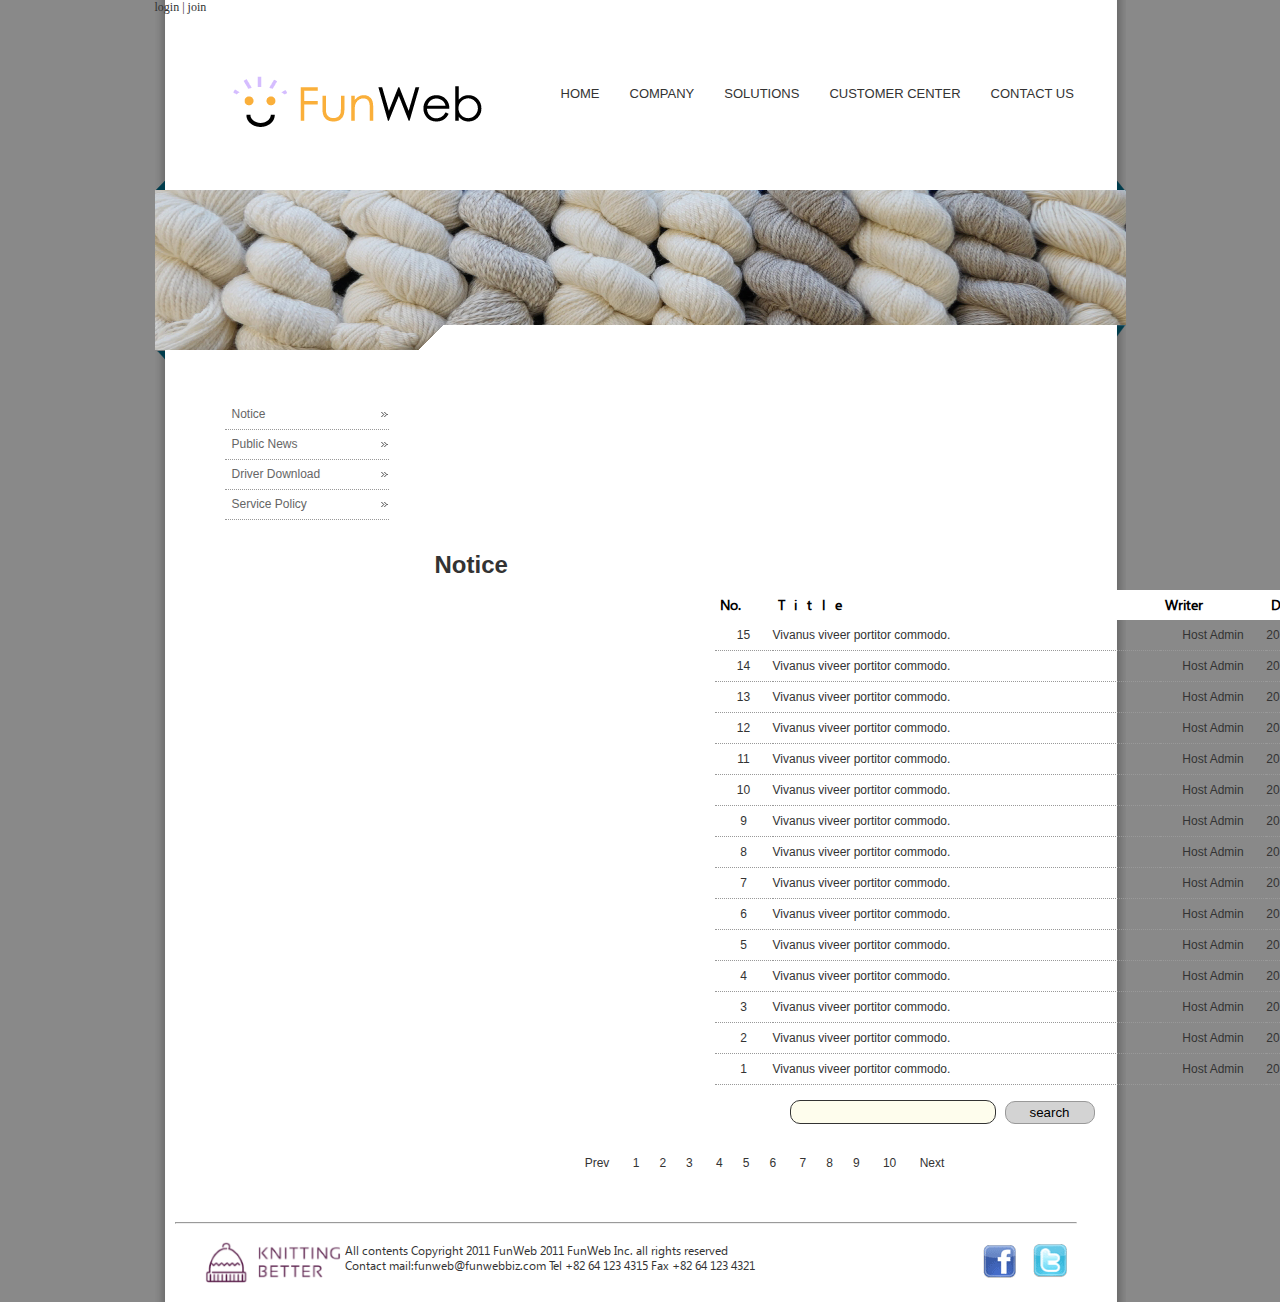
<file: Project/WebContent/board/notice.html>
<!DOCTYPE html>
<html>
<head>
<meta charset="UTF-8">
<title>Insert title here</title>
<link href="../css/default.css" rel="stylesheet" type="text/css">
<link href="../css/subpage.css" rel="stylesheet" type="text/css">
<!--[if lt IE 9]>
<script src="http://ie7-js.googlecode.com/svn/version/2.1(beta4)/IE9.js" type="text/javascript"></script>
<script src="http://ie7-js.googlecode.com/svn/version/2.1(beta4)/ie7-squish.js" type="text/javascript"></script>
<script src="http://html5shim.googlecode.com/svn/trunk/html5.js" type="text/javascript"></script>
<![endif]-->
<!--[if IE 6]>
 <script src="../script/DD_belatedPNG_0.0.8a.js"></script>
 <script>
   /* EXAMPLE */
   DD_belatedPNG.fix('#wrap');
   DD_belatedPNG.fix('#main_img');   

 </script>
 <![endif]-->
</head>
<body>
<div id="wrap">
<!-- 헤더들어가는 곳 -->
<header>
<div id="login"><a href="../member/login.html">login</a> | <a href="../member/join.html">join</a></div>
<div class="clear"></div>
<!-- 로고들어가는 곳 -->
<div id="logo"><img src="../images/logo.gif" width="265" height="62" alt="Fun Web"></div>
<!-- 로고들어가는 곳 -->
<nav id="top_menu">
<ul>
	<li><a href="../main/main.html">HOME</a></li>
	<li><a href="../company/welcome.html">COMPANY</a></li>
	<li><a href="#">SOLUTIONS</a></li>
	<li><a href="../center/notice.html">CUSTOMER CENTER</a></li>
	<li><a href="#">CONTACT US</a></li>
</ul>
</nav>
</header>
<!-- 헤더들어가는 곳 -->

<!-- 본문들어가는 곳 -->
<!-- 메인이미지 -->
<div id="sub_img_center"></div>
<!-- 메인이미지 -->

<!-- 왼쪽메뉴 -->
<nav id="sub_menu">
<ul>
<li><a href="#">Notice</a></li>
<li><a href="#">Public News</a></li>
<li><a href="#">Driver Download</a></li>
<li><a href="#">Service Policy</a></li>
</ul>
</nav>
<!-- 왼쪽메뉴 -->

<!-- 게시판 -->
<article>
<h1>Notice</h1>
<table id="notice">
<tr><th class="tno">No.</th>
    <th class="ttitle">Title</th>
    <th class="twrite">Writer</th>
    <th class="tdate">Date</th>
    <th class="tread">Read</th></tr>
<tr><td>15</td><td class="left">Vivanus viveer portitor commodo.</td>
    <td>Host Admin</td><td>2012.11.06</td><td>15</td></tr>
<tr><td>14</td><td class="left">Vivanus viveer portitor commodo.</td>
    <td>Host Admin</td><td>2012.11.06</td><td>15</td></tr>
<tr><td>13</td><td class="left">Vivanus viveer portitor commodo.</td>
    <td>Host Admin</td><td>2012.11.06</td><td>15</td></tr>
<tr><td>12</td><td class="left">Vivanus viveer portitor commodo.</td>
    <td>Host Admin</td><td>2012.11.06</td><td>15</td></tr>
<tr><td>11</td><td class="left">Vivanus viveer portitor commodo.</td>
    <td>Host Admin</td><td>2012.11.06</td><td>15</td></tr>
<tr><td>10</td><td class="left">Vivanus viveer portitor commodo.</td>
    <td>Host Admin</td><td>2012.11.06</td><td>15</td></tr>
<tr><td>9</td><td class="left">Vivanus viveer portitor commodo.</td>
    <td>Host Admin</td><td>2012.11.06</td><td>15</td></tr>
<tr><td>8</td><td class="left">Vivanus viveer portitor commodo.</td>
    <td>Host Admin</td><td>2012.11.06</td><td>15</td></tr>
<tr><td>7</td><td class="left">Vivanus viveer portitor commodo.</td>
    <td>Host Admin</td><td>2012.11.06</td><td>15</td></tr>
<tr><td>6</td><td class="left">Vivanus viveer portitor commodo.</td>
    <td>Host Admin</td><td>2012.11.06</td><td>15</td></tr>
<tr><td>5</td><td class="left">Vivanus viveer portitor commodo.</td>
    <td>Host Admin</td><td>2012.11.06</td><td>15</td></tr>
<tr><td>4</td><td class="left">Vivanus viveer portitor commodo.</td>
    <td>Host Admin</td><td>2012.11.06</td><td>15</td></tr>
<tr><td>3</td><td class="left">Vivanus viveer portitor commodo.</td>
    <td>Host Admin</td><td>2012.11.06</td><td>15</td></tr>
<tr><td>2</td><td class="left">Vivanus viveer portitor commodo.</td>
    <td>Host Admin</td><td>2012.11.06</td><td>15</td></tr>
<tr><td>1</td><td class="left">Vivanus viveer portitor commodo.</td>
    <td>Host Admin</td><td>2012.11.06</td><td>15</td></tr>    
</table>
<div id="table_search">
<input type="text" name="search" class="input_box">
<input type="button" value="search" class="btn">
</div>
<div class="clear"></div>
<div id="page_control">
<a href="#">Prev</a>
<a href="#">1</a><a href="#">2</a><a href="#">3</a>
<a href="#">4</a><a href="#">5</a><a href="#">6</a>
<a href="#">7</a><a href="#">8</a><a href="#">9</a>
<a href="#">10</a>
<a href="#">Next</a>
</div>
</article>
<!-- 게시판 -->
<!-- 본문들어가는 곳 -->
<div class="clear"></div>
<!-- 푸터들어가는 곳 -->
<footer>
<hr>
<div id="copy">All contents Copyright 2011 FunWeb 2011 FunWeb 
Inc. all rights reserved<br>
Contact mail:funweb@funwebbiz.com Tel +82 64 123 4315
Fax +82 64 123 4321</div>
<div id="social"><img src="../images/facebook.gif" width="33" 
height="33" alt="Facebook">
<img src="../images/twitter.gif" width="34" height="34"
alt="Twitter"></div>
</footer>
<!-- 푸터들어가는 곳 -->
</div>
</body>
</html>
</file>
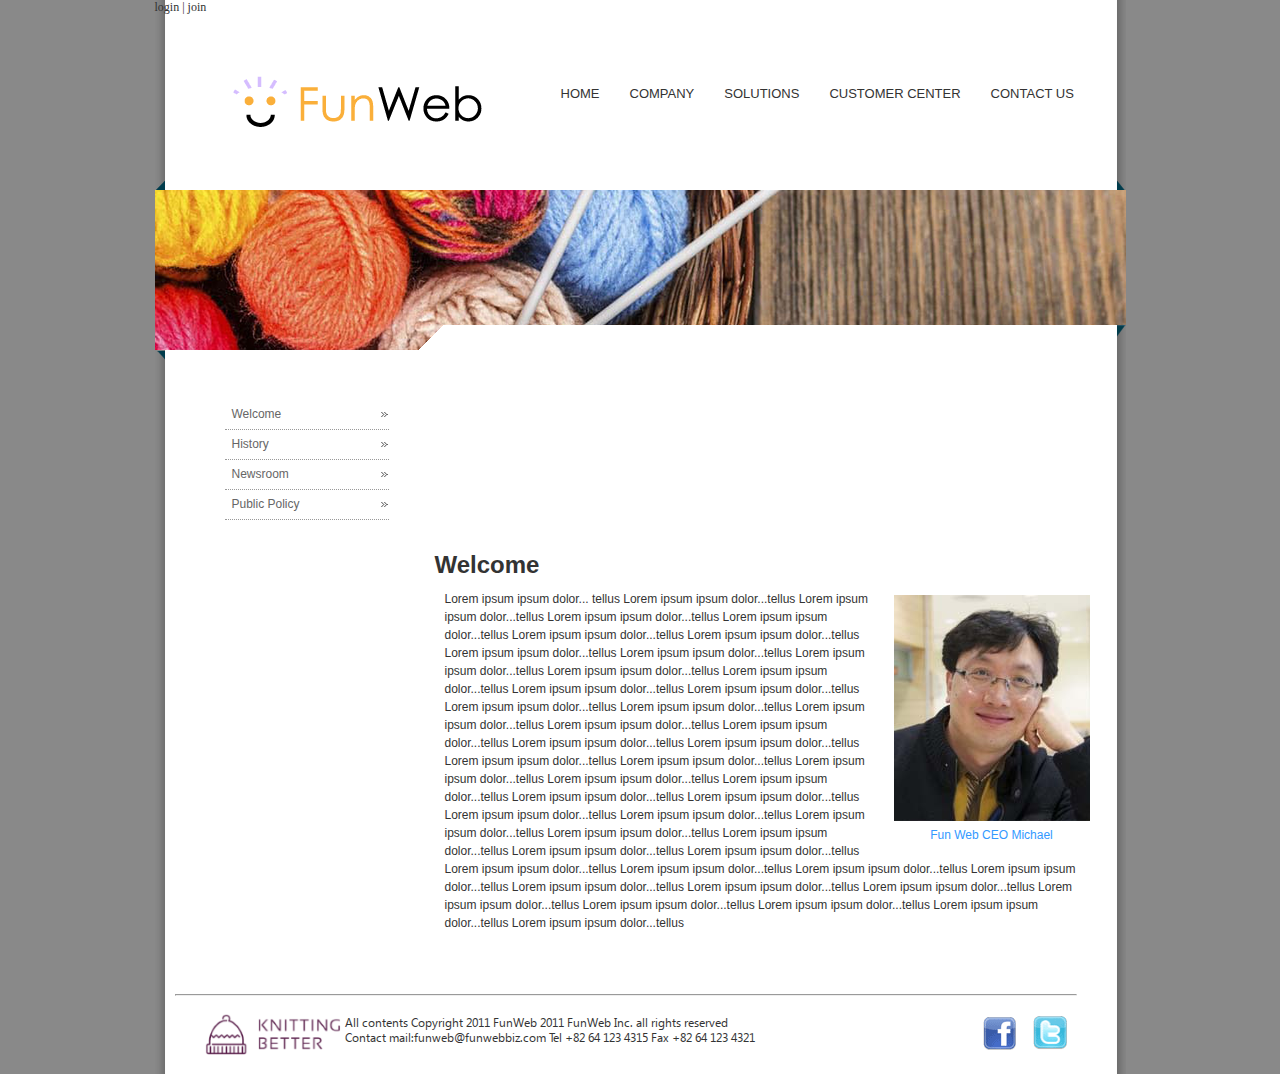
<file: Project/WebContent/company/welcome.html>
<!DOCTYPE html>
<html>
<head>
<meta charset="UTF-8">
<title>Insert title here</title>
<link href="../css/default.css" rel="stylesheet" type="text/css">
<link href="../css/subpage.css" rel="stylesheet" type="text/css">

<!--[if lt IE 9]>
<script src="http://ie7-js.googlecode.com/svn/version/2.1(beta4)/IE9.js" type="text/javascript"></script>
<script src="http://ie7-js.googlecode.com/svn/version/2.1(beta4)/ie7-squish.js" type="text/javascript"></script>
<script src="http://html5shim.googlecode.com/svn/trunk/html5.js" type="text/javascript"></script>
<![endif]-->

<!--[if IE 6]>
 <script src="../script/DD_belatedPNG_0.0.8a.js"></script>
 <script>
   /* EXAMPLE */
   DD_belatedPNG.fix('#wrap');
   DD_belatedPNG.fix('#main_img');   

 </script>
 <![endif]-->
 
</head>
<body>
<div id="wrap">
<!-- 헤더가 들어가는 곳 -->
<header>
<div id="login"><a href="../member/login.html">login</a> | <a href="../member/join.html">join</a></div>
<div class="clear"></div>
<!-- 로고들어가는 곳 -->
<div id="logo"><img src="../images/logo.gif" width="265" height="62" alt="Fun Web"></div>
<!-- 로고들어가는 곳 -->
<nav id="top_menu">
<ul>
	<li><a href="../main/main.html">HOME</a></li>
	<li><a href="../company/welcome.html">COMPANY</a></li>
	<li><a href="#">SOLUTIONS</a></li>
	<li><a href="../center/notice.html">CUSTOMER CENTER</a></li>
	<li><a href="#">CONTACT US</a></li>
</ul>
</nav>
</header>
<!-- 헤더가 들어가는 곳 -->

<!-- 본문 들어가는 곳 -->
<!-- 서브페이지 메인이미지 -->
<div id="sub_img"></div>
<!-- 서브페이지 메인이미지 -->
<!-- 왼쪽메뉴 -->
<nav id="sub_menu">
<ul>
<li><a href="#">Welcome</a></li>
<li><a href="#">History</a></li>
<li><a href="#">Newsroom</a></li>
<li><a href="#">Public Policy</a></li>
</ul>
</nav>
<!-- 왼쪽메뉴 -->
<!-- 내용 -->
<article>
<h1>Welcome</h1>
<figure class="ceo"><img src="../images/company/CEO.jpg" width="196" height="226" 
alt="CEO"><figcaption>Fun Web CEO Michael</figcaption>
</figure>
<p>Lorem ipsum ipsum dolor...
tellus Lorem ipsum ipsum dolor...tellus
Lorem ipsum ipsum dolor...tellus
Lorem ipsum ipsum dolor...tellus
Lorem ipsum ipsum dolor...tellus
Lorem ipsum ipsum dolor...tellus
Lorem ipsum ipsum dolor...tellus
Lorem ipsum ipsum dolor...tellus
Lorem ipsum ipsum dolor...tellus
Lorem ipsum ipsum dolor...tellus
Lorem ipsum ipsum dolor...tellus
Lorem ipsum ipsum dolor...tellus
Lorem ipsum ipsum dolor...tellus
Lorem ipsum ipsum dolor...tellus
Lorem ipsum ipsum dolor...tellus
Lorem ipsum ipsum dolor...tellus
Lorem ipsum ipsum dolor...tellus
Lorem ipsum ipsum dolor...tellus
Lorem ipsum ipsum dolor...tellus
Lorem ipsum ipsum dolor...tellus
Lorem ipsum ipsum dolor...tellus
Lorem ipsum ipsum dolor...tellus
Lorem ipsum ipsum dolor...tellus
Lorem ipsum ipsum dolor...tellus
Lorem ipsum ipsum dolor...tellus
Lorem ipsum ipsum dolor...tellus
Lorem ipsum ipsum dolor...tellus
Lorem ipsum ipsum dolor...tellus
Lorem ipsum ipsum dolor...tellus
Lorem ipsum ipsum dolor...tellus
Lorem ipsum ipsum dolor...tellus
Lorem ipsum ipsum dolor...tellus
Lorem ipsum ipsum dolor...tellus
Lorem ipsum ipsum dolor...tellus
Lorem ipsum ipsum dolor...tellus
Lorem ipsum ipsum dolor...tellus
Lorem ipsum ipsum dolor...tellus
Lorem ipsum ipsum dolor...tellus
Lorem ipsum ipsum dolor...tellus
Lorem ipsum ipsum dolor...tellus
Lorem ipsum ipsum dolor...tellus
Lorem ipsum ipsum dolor...tellus
Lorem ipsum ipsum dolor...tellus
Lorem ipsum ipsum dolor...tellus
Lorem ipsum ipsum dolor...tellus
Lorem ipsum ipsum dolor...tellus
Lorem ipsum ipsum dolor...tellus</p>
</article>
<!-- 내용 -->
<!-- 본문 들어가는 곳 -->
<div class="clear"></div>
<!-- 푸터 들어가는 곳 -->
<footer>
<hr>
<div id="copy">All contents Copyright 2011 FunWeb 2011 FunWeb 
Inc. all rights reserved<br>
Contact mail:funweb@funwebbiz.com Tel +82 64 123 4315
Fax +82 64 123 4321</div>
<div id="social"><img src="../images/facebook.gif" width="33" 
height="33" alt="Facebook">
<img src="../images/twitter.gif" width="34" height="34"
alt="Twitter"></div>
</footer>
<!-- 푸터 들어가는 곳 -->
</div>
</body>
</html>
</file>
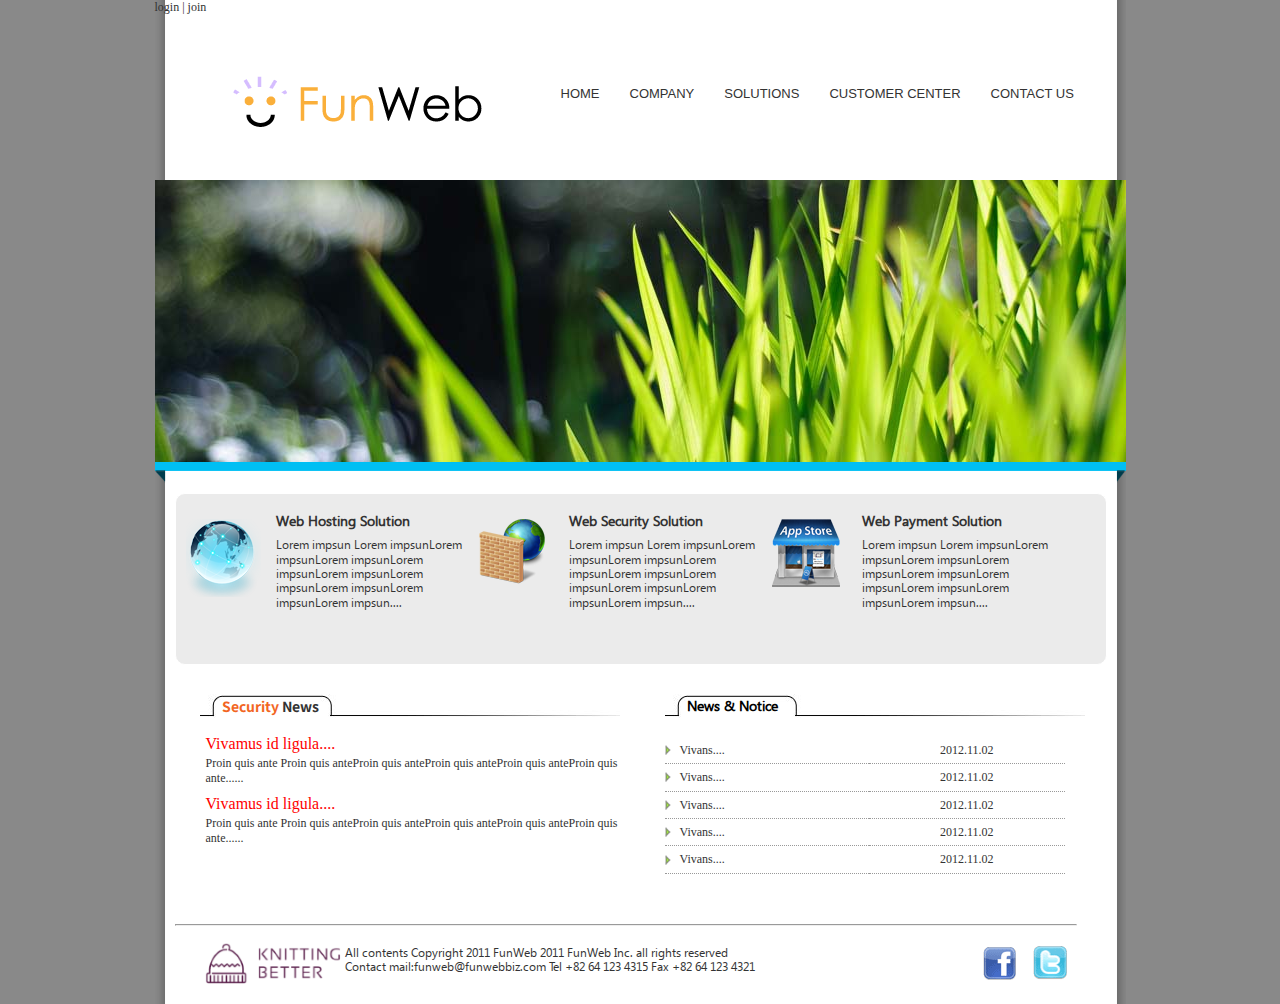
<file: Project/WebContent/main/main.html>
<!DOCTYPE html>
<html>
<head>
<meta charset="UTF-8">
<title>Insert title here</title>
<link href="../css/default.css" rel="stylesheet" type="text/css">
<link href="../css/front.css" rel="stylesheet" type="text/css">

<!--[if lt IE 9]>
<script src="http://ie7-js.googlecode.com/svn/version/2.1(beta4)/IE9.js" type="text/javascript"></script>
<script src="http://ie7-js.googlecode.com/svn/version/2.1(beta4)/ie7-squish.js" type="text/javascript"></script>
<script src="http://html5shim.googlecode.com/svn/trunk/html5.js" type="text/javascript"></script>
<![endif]-->

<!--[if IE 6]>
 <script src="../script/DD_belatedPNG_0.0.8a.js"></script>
 <script>
   /* EXAMPLE */
   DD_belatedPNG.fix('#wrap');
   DD_belatedPNG.fix('#main_img');   

 </script>
 <![endif]--> 


</head>
<body>
<div id="wrap">
<!-- 헤더파일들어가는 곳 -->
<header>
<div id="login"><a href="../member/login.html">login</a> | <a href="../member/join.html">join</a></div>
<div class="clear"></div>
<!-- 로고들어가는 곳 -->
<div id="logo"><img src="../images/logo.gif" width="265" height="62" alt="Fun Web"></div>
<!-- 로고들어가는 곳 -->
<nav id="top_menu">
<ul>
	<li><a href="../main/main.html">HOME</a></li>
	<li><a href="../company/welcome.html">COMPANY</a></li>
	<li><a href="#">SOLUTIONS</a></li>
	<li><a href="../center/notice.html">CUSTOMER CENTER</a></li>
	<li><a href="#">CONTACT US</a></li>
</ul>
</nav>
</header>
<!-- 헤더파일들어가는 곳 -->
<!-- 메인이미지 들어가는곳 -->
<div class="clear"></div>
<div id="main_img"><img src="../images/main_img.jpg"
 width="971" height="282"></div>
<!-- 메인이미지 들어가는곳 -->
<!-- 메인 콘텐츠 들어가는 곳 -->
<article id="front">
<div id="solution">
<div id="hosting">
<h3>Web Hosting Solution</h3>
<p>Lorem impsun Lorem impsunLorem impsunLorem
 impsunLorem impsunLorem impsunLorem impsunLorem
  impsunLorem impsunLorem impsun....</p>
</div>
<div id="security">
<h3>Web Security Solution</h3>
<p>Lorem impsun Lorem impsunLorem impsunLorem
 impsunLorem impsunLorem impsunLorem impsunLorem
  impsunLorem impsunLorem impsun....</p>
</div>
<div id="payment">
<h3>Web Payment Solution</h3>
<p>Lorem impsun Lorem impsunLorem impsunLorem
 impsunLorem impsunLorem impsunLorem impsunLorem
  impsunLorem impsunLorem impsun....</p>
</div>
</div>
<div class="clear"></div>
<div id="sec_news">
<h3><span class="orange">Security</span> News</h3>
<dl>
<dt>Vivamus id ligula....</dt>
<dd>Proin quis ante Proin quis anteProin 
quis anteProin quis anteProin quis anteProin 
quis ante......</dd>
</dl>
<dl>
<dt>Vivamus id ligula....</dt>
<dd>Proin quis ante Proin quis anteProin 
quis anteProin quis anteProin quis anteProin 
quis ante......</dd>
</dl>
</div>
<div id="news_notice">
<h3 class="brown">News &amp; Notice</h3>
<table>
<tr><td class="contxt"><a href="#">Vivans....</a></td>
    <td>2012.11.02</td></tr>
<tr><td class="contxt"><a href="#">Vivans....</a></td>
    <td>2012.11.02</td></tr>
<tr><td class="contxt"><a href="#">Vivans....</a></td>
    <td>2012.11.02</td></tr>
<tr><td class="contxt"><a href="#">Vivans....</a></td>
    <td>2012.11.02</td></tr>
<tr><td class="contxt"><a href="#">Vivans....</a></td>
    <td>2012.11.02</td></tr>
</table>
</div>
</article>
<!-- 메인 콘텐츠 들어가는 곳 -->
<div class="clear"></div>
<!-- 푸터 들어가는 곳 -->
<footer>
<hr>
<div id="copy">All contents Copyright 2011 FunWeb 2011 FunWeb 
Inc. all rights reserved<br>
Contact mail:funweb@funwebbiz.com Tel +82 64 123 4315
Fax +82 64 123 4321</div>
<div id="social"><img src="../images/facebook.gif" width="33" 
height="33" alt="Facebook">
<img src="../images/twitter.gif" width="34" height="34"
alt="Twitter"></div>
</footer>
<!-- 푸터 들어가는 곳 -->
</div>
</body>
</html>
</file>
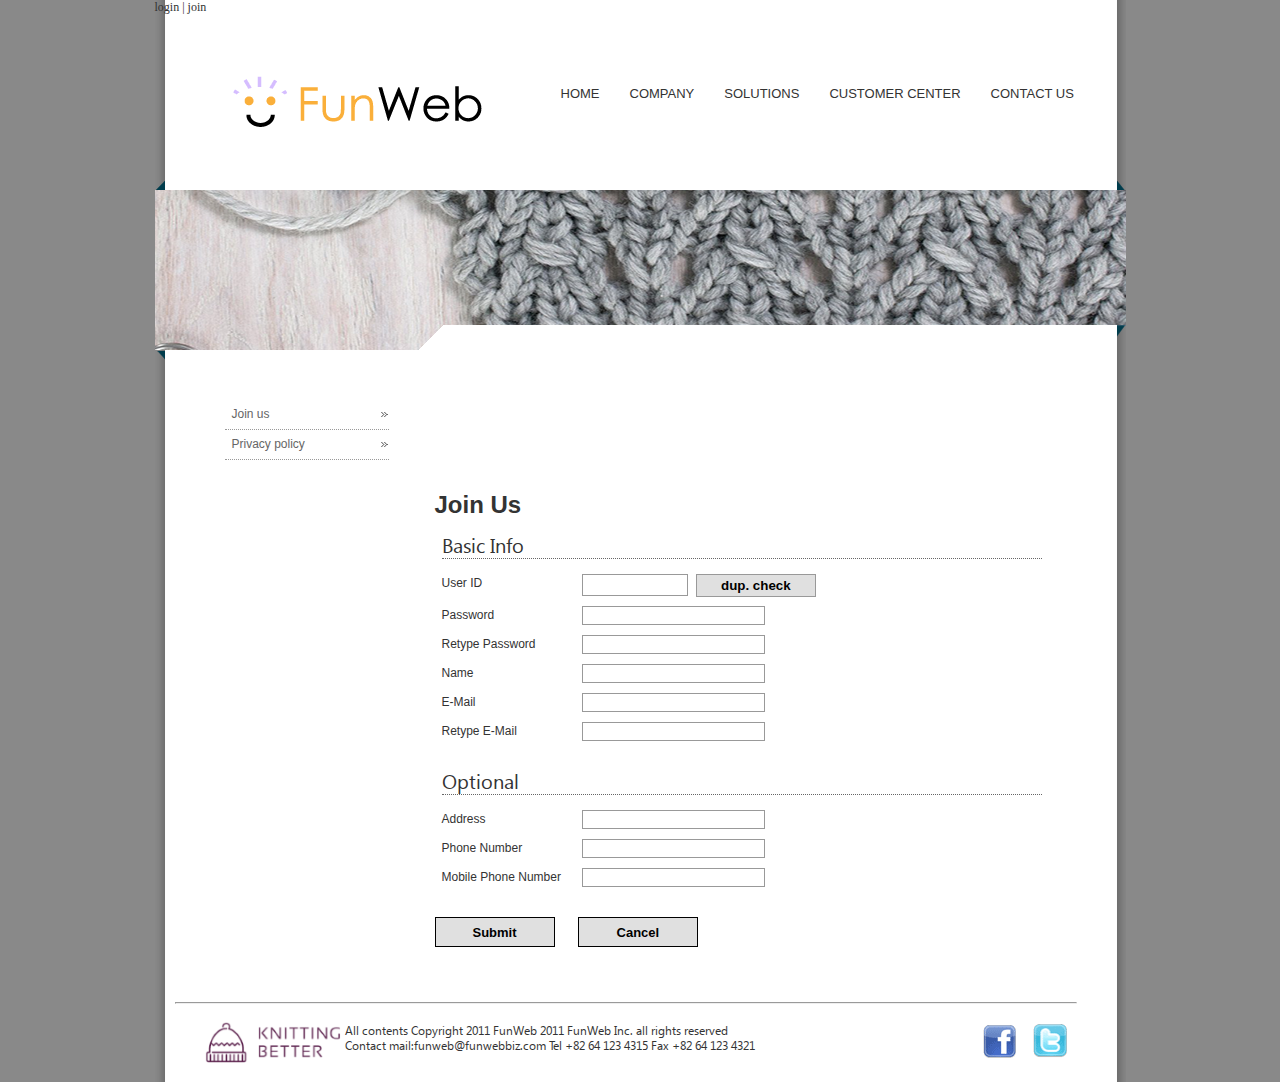
<file: Project/WebContent/member/join.html>
<!DOCTYPE html>
<html>
<head>
<meta charset="UTF-8">
<title>Insert title here</title>
<link href="../css/default.css" rel="stylesheet" type="text/css">
<link href="../css/subpage.css" rel="stylesheet" type="text/css">
<!--[if lt IE 9]>
<script src="http://ie7-js.googlecode.com/svn/version/2.1(beta4)/IE9.js" type="text/javascript"></script>
<script src="http://ie7-js.googlecode.com/svn/version/2.1(beta4)/ie7-squish.js" type="text/javascript"></script>
<script src="http://html5shim.googlecode.com/svn/trunk/html5.js" type="text/javascript"></script>
<![endif]-->
<!--[if IE 6]>
 <script src="../script/DD_belatedPNG_0.0.8a.js"></script>
 <script>
   /* EXAMPLE */
   DD_belatedPNG.fix('#wrap');
   DD_belatedPNG.fix('#main_img');   

 </script>
 <![endif]-->
</head>
<body>
<div id="wrap">
<!-- 헤더들어가는 곳 -->
<header>
<div id="login"><a href="../member/login.html">login</a> | <a href="../member/join.html">join</a></div>
<div class="clear"></div>
<!-- 로고들어가는 곳 -->
<div id="logo"><img src="../images/logo.gif" width="265" height="62" alt="Fun Web"></div>
<!-- 로고들어가는 곳 -->
<nav id="top_menu">
<ul>
	<li><a href="../main/main.html">HOME</a></li>
	<li><a href="../company/welcome.html">COMPANY</a></li>
	<li><a href="#">SOLUTIONS</a></li>
	<li><a href="../center/notice.html">CUSTOMER CENTER</a></li>
	<li><a href="#">CONTACT US</a></li>
</ul>
</nav>
</header>
<!-- 헤더들어가는 곳 -->

<!-- 본문들어가는 곳 -->
<!-- 본문메인이미지 -->
<div id="sub_img_member"></div>
<!-- 본문메인이미지 -->
<!-- 왼쪽메뉴 -->
<nav id="sub_menu">
<ul>
<li><a href="#">Join us</a></li>
<li><a href="#">Privacy policy</a></li>
</ul>
</nav>
<!-- 왼쪽메뉴 -->
<!-- 본문내용 -->
<article>
<h1>Join Us</h1>
<form action="" id="join">
<fieldset>
<legend>Basic Info</legend>
<label>User ID</label>
<input type="text" name="id" class="id">
<input type="button" value="dup. check" class="dup"><br>
<label>Password</label>
<input type="password" name="pass"><br>
<label>Retype Password</label>
<input type="password" name="pass2"><br>
<label>Name</label>
<input type="text" name="name"><br>
<label>E-Mail</label>
<input type="email" name="email"><br>
<label>Retype E-Mail</label>
<input type="email" name="email2"><br>
</fieldset>

<fieldset>
<legend>Optional</legend>
<label>Address</label>
<input type="text" name="address"><br>
<label>Phone Number</label>
<input type="text" name="phone"><br>
<label>Mobile Phone Number</label>
<input type="text" name="mobile"><br>
</fieldset>
<div class="clear"></div>
<div id="buttons">
<input type="button" value="Submit" class="submit">
<input type="button" value="Cancel" class="cancel">
</div>
</form>
</article>
<!-- 본문내용 -->
<!-- 본문들어가는 곳 -->

<div class="clear"></div>
<!-- 푸터들어가는 곳 -->
<footer>
<hr>
<div id="copy">All contents Copyright 2011 FunWeb 2011 FunWeb 
Inc. all rights reserved<br>
Contact mail:funweb@funwebbiz.com Tel +82 64 123 4315
Fax +82 64 123 4321</div>
<div id="social"><img src="../images/facebook.gif" width="33" 
height="33" alt="Facebook">
<img src="../images/twitter.gif" width="34" height="34"
alt="Twitter"></div>
</footer>
<!-- 푸터들어가는 곳 -->
</div>
</body>
</html>
</file>
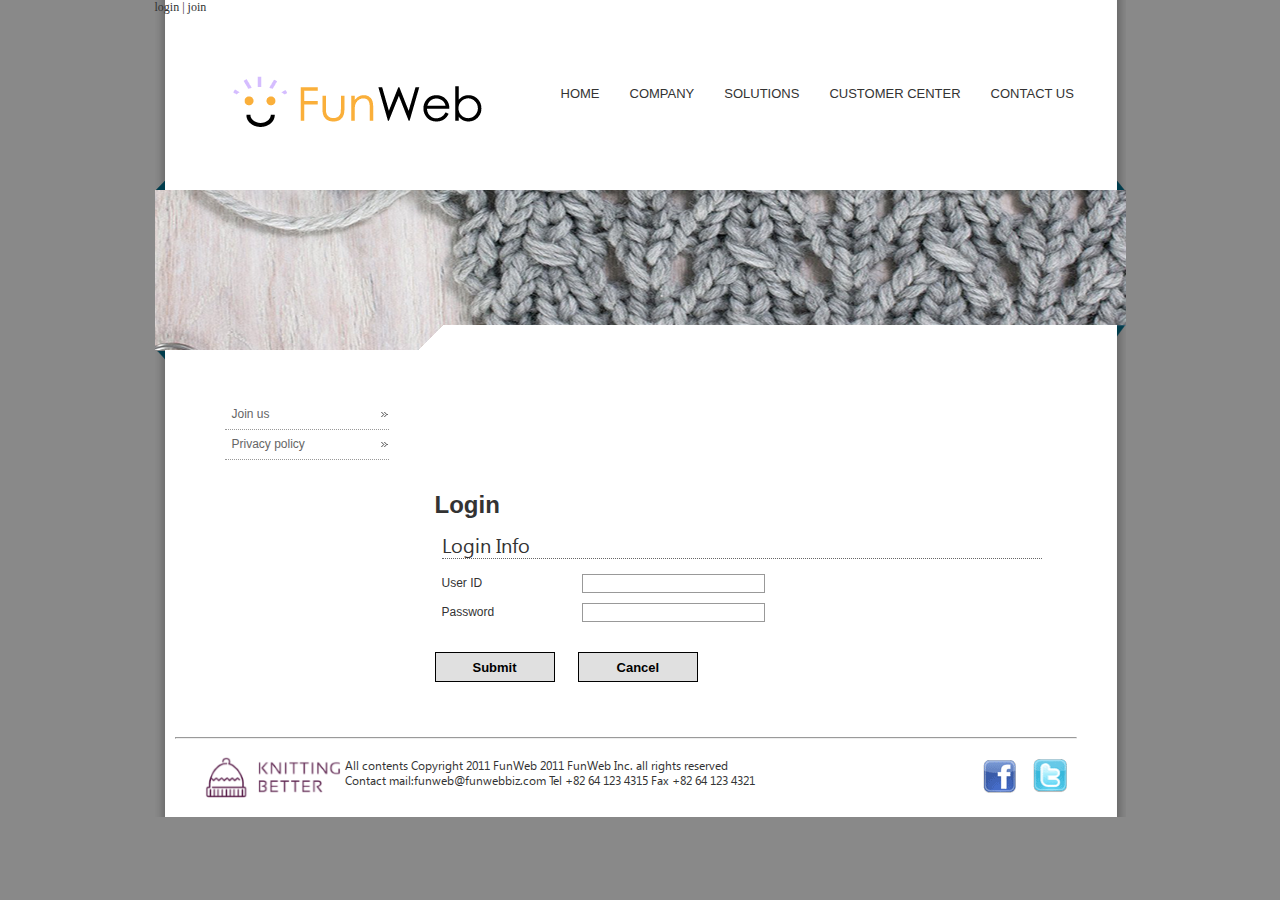
<file: Project/WebContent/member/login.html>
<!DOCTYPE html>
<html>
<head>
<meta charset="UTF-8">
<title>Insert title here</title>
<link href="../css/default.css" rel="stylesheet" type="text/css">
<link href="../css/subpage.css" rel="stylesheet" type="text/css">
<!--[if lt IE 9]>
<script src="http://ie7-js.googlecode.com/svn/version/2.1(beta4)/IE9.js" type="text/javascript"></script>
<script src="http://ie7-js.googlecode.com/svn/version/2.1(beta4)/ie7-squish.js" type="text/javascript"></script>
<script src="http://html5shim.googlecode.com/svn/trunk/html5.js" type="text/javascript"></script>
<![endif]-->
<!--[if IE 6]>
 <script src="../script/DD_belatedPNG_0.0.8a.js"></script>
 <script>
   /* EXAMPLE */
   DD_belatedPNG.fix('#wrap');
   DD_belatedPNG.fix('#main_img');   

 </script>
 <![endif]-->
</head>
<body>
<div id="wrap">
<!-- 헤더들어가는 곳 -->
<header>
<div id="login"><a href="../member/login.html">login</a> | <a href="../member/join.html">join</a></div>
<div class="clear"></div>
<!-- 로고들어가는 곳 -->
<div id="logo"><img src="../images/logo.gif" width="265" height="62" alt="Fun Web"></div>
<!-- 로고들어가는 곳 -->
<nav id="top_menu">
<ul>
	<li><a href="../main/main.html">HOME</a></li>
	<li><a href="../company/welcome.html">COMPANY</a></li>
	<li><a href="#">SOLUTIONS</a></li>
	<li><a href="../center/notice.html">CUSTOMER CENTER</a></li>
	<li><a href="#">CONTACT US</a></li>
</ul>
</nav>
</header>
<!-- 헤더들어가는 곳 -->

<!-- 본문들어가는 곳 -->
<!-- 본문메인이미지 -->
<div id="sub_img_member"></div>
<!-- 본문메인이미지 -->
<!-- 왼쪽메뉴 -->
<nav id="sub_menu">
<ul>
<li><a href="#">Join us</a></li>
<li><a href="#">Privacy policy</a></li>
</ul>
</nav>
<!-- 왼쪽메뉴 -->
<!-- 본문내용 -->
<article>
<h1>Login</h1>
<form action="" id="join">
<fieldset>
<legend>Login Info</legend>
<label>User ID</label>
<input type="text" name="id"><br>
<label>Password</label>
<input type="password" name="pass"><br>
</fieldset>
<div class="clear"></div>
<div id="buttons">
<input type="button" value="Submit" class="submit">
<input type="button" value="Cancel" class="cancel">
</div>
</form>
</article>
<!-- 본문내용 -->
<!-- 본문들어가는 곳 -->

<div class="clear"></div>
<!-- 푸터들어가는 곳 -->
<footer>
<hr>
<div id="copy">All contents Copyright 2011 FunWeb 2011 FunWeb 
Inc. all rights reserved<br>
Contact mail:funweb@funwebbiz.com Tel +82 64 123 4315
Fax +82 64 123 4321</div>
<div id="social"><img src="../images/facebook.gif" width="33" 
height="33" alt="Facebook">
<img src="../images/twitter.gif" width="34" height="34"
alt="Twitter"></div>
</footer>
<!-- 푸터들어가는 곳 -->
</div>
</body>
</html>
</file>
<file: Project/WebContent/css/default.css>
@CHARSET "UTF-8";
body {
	background-color: #898989; margin: 0px;
	padding: 0px; font-size: 0.75em;
	line-height: 1.2em; color: #333;
}/*배경색 #898989 밖여백 0 안여백 0 글자크기 0.75em
줄간격 1.2em 글자색 #333*/
#wrap{
	width: 971px; text-align: left;
	margin: 0;margin-right: auto;margin-left: auto;
	min-height: 780px;
	background-image: url("../images/shadow.png");
	background-repeat: repeat-y;
}/*너비 : 971px 글자정렬 left 밖여백 0 
밖오른쪽여백 auto 밖왼쪽여백 auto  최소높이 780px
배경이미지 shadow.png 배경이미지반복 y*/
#toplogin{float:right; margin: 20px 80px 0 0;
text-decoration: none;!important
font-family: Arial,Helvetica,sans-serif;
font-size: 12px;word-spacing: 5px}


/*정렬 오른쪽 밖여백 20 64 0 0  
글자체 Arial,Helvetica,sans-serif 크기 12px 
단어간격 5px*/
#login a{text-decoration: none; color: #333}
/* 하이퍼링크 밑줄 없음 글자색 #333*/
#login a:hover{color: #F90}
/* 하이퍼링크 hover 글자색 #F90*/
.clear{clear: both;}/*영역구분*/
#logo{float: left; width: 265px; margin:60px 0 40px 70px; }
/*정렬 왼쪽 너비 265px 밖여백 60px 0 0 40px*/
header{height: 151px;margin: 0px;padding: 0px}
/*높이 151px 밖여백 0 안여백 0*/
nav#top_menu{width: 600px; margin: 50px 20px 0 0;
float: right;}
/*너비 600px 밖여백 50px 20px 0 0 정렬 오른쪽*/
nav#top_menu ul{list-style:none;
font-family: verdana,Geneba,sans-serif;
font-size: 13px;font-weight: 100;color: #333}
/*스타일없음 글자체 verdana,Geneba,sans-serif 
글자크기 13px 글자굵기 100 글자색 #333*/
nav#top_menu li{float: left;margin: 0 5px;}
/*정렬 왼쪽 밖여잭 0 5px*/
nav#top_menu a{display: block; height: 20px;
padding: 10px; text-decoration: none;color: #333}
/*block 높이 20px 안여백 10px 밑줄 없음 글자색 #333*/
nav#top_menu a:hover{
	background-image:url("../images/gray.gif");
	background-repeat: repeat-x;
	background-position: bottom;}

/*footer부분*/
/*글자체 seo*/
@font-face{font-family: "seo";
src: url("../images/segoeui.eot");
src: local(""),
     url("../images/segoeui.woff")format("woff"),
     url("../images/segoeui.ttf")format("truetype");}
footer{margin: 50px 0 0 0; height: 80px;
background-image: url("../images/mylogo_footer.png");
background-repeat: no-repeat;
background-position: 40px center;}
/*밖여백 50px 0 0 0 높이 80px 배경이미지under_logo.gif
배경반복 no-repeat 위치 40px center*/
footer hr{width: 900px;margin: 0 0 0 20px}
/*너비 900px 밖여백 0 0 0 20px*/
footer #copy{font-family: seo; width: 450px;
margin: 20px 0 0 190px; float: left;}
/*글자체 seo 너비 450px 밖여백 20px 0 0  190px 정렬 left*/
footer #social{width: 130px; margin: 20px 20px 0 0;
float: right;}
/*너비 130px 밖여백 20px 20px 0 0
정렬 오른쪽*/
footer #social img{margin: 0 7px}/*밖여백 0 7px*/
</file>
<file: Project/WebContent/css/subpage.css>
@CHARSET "UTF-8";

#sub_img {
	width: 971px;
	height: 179px;
	background-image: url("../images/6.png");
	background-repeat: no-repeat;
	background-position: left top;
	margin-top: 30px;
}

#sub_img_2 {
	width: 971px;
	height: 179px;
	background-image: url("../images/2.png");
	background-repeat: no-repeat;
	background-position: left top;
	margin-top: 30px;
}

/*너비 971px 높이179px 
배경이미지 images/company/sub_back.png
반복 no 위치 left top*/
#sub_menu {
	width: 238px;
	float: left;
	margin: 20px;
	font-family: Verdana, Geneva, sans-serif;
	font-size: 1em
}
/*너비 238px 정렬 왼쪽 밖여백20px
글자체 Verdana,Geneva,sans-serif 글자크기 1em*/
#sub_menu ul {
	margin: 20px 0 0 10px;
	list-style: none;
} /*밖여백 20 0 0 10 리스트스타일none*/
#sub_menu a {
	text-decoration: none;
	color: #666;
	display: block;
	height: 15px;
	width: 150px;
	padding: 7px;
	border-bottom-width: 1px;
	border-bottom-style: dotted;
	border-bottom-color: #999;
	background-image: url("../images/bullet.gif");
	background-repeat: no-repeat;
	background-position: right center;
}
/*밑줄 none 글자색 #666
높이 15px 너비150px 안여백7px
테두리 아래너비 1px 테두리아래스타일 dotted 
테두리아래색 #999 배경이미지 images/bullet.gif
반복no 위치right center*/
#sub_menu a:hover {
	color: #F90;
	background-image: url("../images/bullet_orange.gif");
	background-repeat: no-repeat;
	background-position: right center;
} /*배경이미지 bullet_orange.gif
반복 no 위치right center 글자색 color#F90 */
article {
	float: left; /* margin: 10 0 0 270px;  */
	width: 660px;
	padding-right: 30px;
	font-family: Verdana, Geneva, sans-serif;
	font-size: 1em;
	line-height: 1.5em;
	margin-left: 280px; 
}

#article_login {
	float: left; /* margin: 10 0 0 270px;  */
	width: 660px;
	padding-right: 30px;
	font-family: Verdana, Geneva, sans-serif;
	font-size: 1em;
	line-height: 1.5em;
	margin-left: 280px; 
}

#article_join {
	float: left; /* margin: 10 0 0 270px;  */
	width: 660px;
	padding-right: 30px;
	font-family: Verdana, Geneva, sans-serif;
	font-size: 1em;
	line-height: 1.5em;
	margin-left: 280px; 
}


	
}
/*정렬 오른쪽 너비 660px 안오른쪽여백 30px
글자체Verdana,Geneva,sans-serif 글자크기1em 
줄간격1.5em */
article h1 {
	font-family: "Times New Roman";
	font-size: 45px;
	color: #CCC;
	margin: 20px 0;
	font-weight: normal;
} /*글자체 Times New Roman 글자크기 45px
글자색 #CCC 밖여백20px 0  글자굵기 normal*/
article p {
	padding-left: 10px
} /*안왼쪽여백 10px*/
figure.ceo {
	float: right;
	margin: 5px;
} /*정렬 오른쪽 밖여백 5px*/
figcaption {
	text-align: center;
	color: #39F
}
/*글자정렬 가운데 글자색 #39F*/
.clear {
	clear: both;
}
/*------------------*/
#sub_img_center {
	width: 971px;
	height: 179px;
	background-image: url("../images/4.png");
	background-repeat: no-repeat;
	background-position: left top;
	margin-top: 30px;
}

#sub_img_center_2 {
	width: 971px;
	height: 179px;
	background-image: url("../images/5.png");
	background-repeat: no-repeat;
	background-position: left top;
	margin-top: 30px;
}
/*너비 971 높이179 
배경이미지 images/center/sub_back.png
반복 no 위치left top */
article table#notice {
	width: 670px;
	border-collapse: collapse;
	margin-left: 280px;
}
/*너비 670 테이블공간없애기*/
@font-face {
	font-family: "seo";
	src: url("../images/segoeui.eot");
	src: local(""), url("../images/segoeui.woff") format("woff"),
		url("../images/segoeui.ttf") format("truetype");
}

article table#notice th {
	height: 20px;
	text-transform: capitalize;
	font-size: 14px;
	font-family: seo;
	font-weight: bold;
	padding: 5px;
	/* background-image: url("../images/center/t_back.jpg"); */
	background-color: #FFF;
	background-repeat: repeat-x;
	background-position: center center;
	color: #000000;
}
/*높이 20 첫글자대문자
글자크기 14 글자모양 seo 굵기 bold 안여백 5px
배경이미지 images/center/t_back.jpg 반복 x 
위치 center center 글자색 #FFF*/
article table#notice td {
	text-align: center;
	padding: 6px 0;
	border-bottom-width: 1px;
	border-bottom-style: dotted;
	border-bottom-color: #999
}
/*글자정렬 center
안여백 6px 0 테두리아래너비 1px 테두리아래스타일dotted
테두리아래색 #999*/
article table#notice td.left {
	text-align: left;
}
/*글자정렬 left*/
article th.tno {
	width: 50px;
	border-top-left-radius: 5px;
	border-bottom-left-radius: 5px;
} /*너비 50px 
왼쪽위 둥글게5px 왼쪽아래 둥글게5px*/
article th.ttitle {
	width: 400px;
	letter-spacing: 0.7em
}
/*너비 400px 문자간격 0.7em*/
article th.twrite {
	width: 100px;
}
/*너비 100px*/
article th.tdate {
	width: 50px;
}
/*너비 50px*/
article th.tread {
	width: 50px;
	border-top-right-radius: 5px;
	border-bottom-right-radius: 5px;
}
/*너비 50px 
오른쪽위 둥글게5px 오른쪽아래 둥글게5px*/
article #table_search {
	margin: 15px 0 10px 0;
	float: right;
}
/*밖여백 15px 0 10px 0 정렬 right*/
#table_search .input_box {
	height: 20px;
	width: 200px;
	border-radius: 10px;
	background-color: #FEFDED;
	border: 1px solid #333
}
/*높이 20px 너비 200px
테두리 1px solid #333 테두리둥글게 10px 배경색#FEFDED*/
#table_search .btn {
	padding: 2px;
	margin: 0 0 0 5px;
	width: 90px;
	height: 23px;
	border: 1px solid #999;
	border-radius: 10px;
	color: #000000;
	/* background-image: url("../images/center/t_back.jpg"); */
	background-color: #d3d3d3;
	background-repeat: repeat-x;
	background-position: center center
}
/*안여백 2px 밖여백 0 0 0 5px
너비 90 높이 23 테두리 1 solid #999 테두리둥글게 10px
글자색 #FFF 
배경이미지 t_back.jpg repeat-x center center*/


#page_control {
	text-align: center;
	margin: 20px 0 0 0;
	margin-right: auto;
	margin-left: auto;
}
/*글자정렬 center 밖여백 20px 0 0 0
밖여백오른쪽 auto 밖여백왼쪽 auto*/
#page_control a {
	padding: 2px 5px;
	text-decoration: none;
	color: #333;
	margin: 0 5px;
}
/*안여백 2px 5px 밑줄 none 글자색#333 밖여백 0 5px*/
#page_control a:hover {
	font-weight: bold;
	color: #F90;
	text-decoration: underline;
}
/*글자굵기bold 글자색#F90 밑줄 underline*/
article table#notice tr:hover {
	background-color: #EEFDFF;
	cursor: pointer;
	cursor: hand;
}
/*배경색 #EEFDFF
커서 pointer 커서 hand*/
/*------------------*/
#sub_img_member {
	width: 971px;
	height: 179px;
	background-image: url("../images/1.png");
	background-repeat: repeat;
	background-position: left top;
	background-size: cover;
	margin-top: 30px;
}

form#join {
	margin: 10px 0 0 0;
	width: 670px
}
/*밖여백 10px 0 0 0 너비670px*/
form#join fieldset {
	padding: 10px 0 20px 5px;
	border: none;
}
/*안여백 10px 0 20px 5px 테두리없음*/
form#join fieldset legend {
	font-family: seo;
	font-size: 20px;
	border-bottom: 1px dotted #666;
	width: 600px;
	padding: 5px 0;
}
/*글자체 seo 글자크기20px
테두리아래 1px dotted #666 너비600px 안여백 5px 0*/
form#join label {
	width: 140px;
	float: left;
	margin: 5px 0
}
/*너비 140px 정렬 왼쪽 밖여백 5px 0*/
form#join input {
	margin: 5px 0;
	border: 1px solid #999;
	background-color: #ffffff;
}
/*밖여백 5px 0 테두리 1px solid #999
배경색 #FCFDEA*/
form#join input.id {
	width: 100px;
	height: 18px;
} /*너비 100px 높이 18px*/
form#join input.dup {
	width: 120px;
	height: 23px;
	background-color: #e0e0e0;
	background-repeat: repeat-x;
	background-position: center center;
	color: #000000;
	margin: 0 0 0 5px;
	font-weight: bold;
	/* border-style: solid; border-width: thin;
 color: #000000;
background-image: url("../images/member/dup.jpg");
background-repeat: repeat-x; */
	background-position: center center;
}
/*너비 120px 높이23px 
테두리둥글게 8px 테두리none 밖여백 0 0 0 5px
글자굵기bold 글자색 #FFF 
배경이미지 images/member/dup.jpg
repeat-x center center*/
form#join #buttons .submit, form#join #buttons .cancel {
	height: 30px;
	width: 120px;
	border: 1px solid #666;
	border: 1px solid; /* box-shadow:3px 3px 2px #CCC; */
	font-size: 13px;
	font-weight: bold;
}
/*높이 30px 너비150px 테두리 1px solid #666
테두리둥글게 10px 박스그림자 3px 3px 2px #CCC
글자크기 14px*/
form#join #buttons .submit {
	/* background-image: url("../images/member/submit_back.jpg"); */
	background-color: #e0e0e0;
	background-repeat: repeat-x;
	background-position: center center;
	color: #000000;
} /*
배경이미지 images/member/submit_back.jpg
repeat-x center center 글자색 #fff*/
form#join #buttons .cancel {
	margin: 0 0 0 20px;
	/* background-image: url("../images/member/cancel_back.jpg"); */
	background-color: #e0e0e0;
	background-repeat: repeat-x;
	background-position: center center;
	color: #000000;
}
/*밖여백 0 0 0 20px
배경이미지 images/member/cancel_back.jpg
repeat-x center center*/

/* ---------------------- */
form.update {
	margin: 10px 0 0 0;
	width: 670px
}
/*밖여백 10px 0 0 0 너비670px*/
form.update fieldset {
	padding: 10px 0 20px 5px;
	border: none;
}
/*안여백 10px 0 20px 5px 테두리없음*/
form.update fieldset legend {
	font-family: seo;
	font-size: 20px;
	border-bottom: 1px dotted #666;
	width: 600px;
	padding: 5px 0;
}
/*글자체 seo 글자크기20px
테두리아래 1px dotted #666 너비600px 안여백 5px 0*/
form.update label {
	width: 140px;
	float: left;
	margin: 5px 0
}
/*너비 140px 정렬 왼쪽 밖여백 5px 0*/
form.update input {
	margin: 5px 0;
	border: 1px solid #999;
	background-color: #ffffff;
}
/*밖여백 5px 0 테두리 1px solid #999
배경색 #FCFDEA*/
form.update input.id {
	width: 100px;
	height: 18px;
} /*너비 100px 높이 18px*/
form.update input.dup {
	width: 120px;
	height: 23px;
	background-color: #e0e0e0;
	background-repeat: repeat-x;
	background-position: center center;
	color: #000000;
	margin: 0 0 0 5px;
	font-weight: bold;
	/* border-style: solid; border-width: thin;
 color: #000000;
background-image: url("../images/member/dup.jpg");
background-repeat: repeat-x; */
	background-position: center center;
}
/*너비 120px 높이23px 
테두리둥글게 8px 테두리none 밖여백 0 0 0 5px
글자굵기bold 글자색 #FFF 
배경이미지 images/member/dup.jpg
repeat-x center center*/
form.update #buttons .submit, form.update #buttons .cancel {
	height: 30px;
	width: 120px;
	border: 1px solid #666;
	border: 1px solid; /* box-shadow:3px 3px 2px #CCC; */
	font-size: 13px;
	font-weight: bold;
}
/*높이 30px 너비150px 테두리 1px solid #666
테두리둥글게 10px 박스그림자 3px 3px 2px #CCC
글자크기 14px*/
form.update #buttons .submit {
	/* background-image: url("../images/member/submit_back.jpg"); */
	background-color: #e0e0e0;
	background-repeat: repeat-x;
	background-position: center center;
	color: #000000;
} /*
배경이미지 images/member/submit_back.jpg
repeat-x center center 글자색 #fff*/
form.update #buttons .cancel {
	margin: 0 0 0 20px;
	/* background-image: url("../images/member/cancel_back.jpg"); */
	background-color: #e0e0e0;
	background-repeat: repeat-x;
	background-position: center center;
	color: #000000;
}
/*밖여백 0 0 0 20px
배경이미지 images/member/cancel_back.jpg
repeat-x center center*/

/* --------------------- */
form.delete {
	margin: 10px 0 0 0;
	width: 670px
}
/*밖여백 10px 0 0 0 너비670px*/
form.delete fieldset {
	padding: 10px 0 20px 5px;
	border: none;
}
/*안여백 10px 0 20px 5px 테두리없음*/
form.delete fieldset legend {
	font-family: seo;
	font-size: 20px;
	border-bottom: 1px dotted #666;
	width: 600px;
	padding: 5px 0;
}
/*글자체 seo 글자크기20px
테두리아래 1px dotted #666 너비600px 안여백 5px 0*/
form.delete label {
	width: 140px;
	float: left;
	margin: 5px 0
}
/*너비 140px 정렬 왼쪽 밖여백 5px 0*/
form.delete input {
	margin: 5px 0;
	border: 1px solid #999;
	background-color: #ffffff;
}
/*밖여백 5px 0 테두리 1px solid #999
배경색 #FCFDEA*/
form.delete input.id {
	width: 100px;
	height: 18px;
} /*너비 100px 높이 18px*/
form.delete input.dup {
	width: 120px;
	height: 23px;
	background-color: #e0e0e0;
	background-repeat: repeat-x;
	background-position: center center;
	color: #000000;
	margin: 0 0 0 5px;
	font-weight: bold;
	/* border-style: solid; border-width: thin;
 color: #000000;
background-image: url("../images/member/dup.jpg");
background-repeat: repeat-x; */
	background-position: center center;
}
/*너비 120px 높이23px 
테두리둥글게 8px 테두리none 밖여백 0 0 0 5px
글자굵기bold 글자색 #FFF 
배경이미지 images/member/dup.jpg
repeat-x center center*/
</file>
<file: Project/WebContent/css/front.css>
@CHARSET "UTF-8";

@import url('https://fonts.googleapis.com/css?family=Nanum+Gothic|Noto+Sans+KR&display=swap');

.clear{clear: both;}
#main_img{width: 971px; height: 308px;
background-image:url("../images/img_back.png");
background-repeat: no-repeat;
background-position: center top;}
/*너비 971px 높이 308px 
배경이미지 img_back.png 반복 no 위치 가운데 위*/
#main_img img{margin: 0 0 0 0}/*밖여백 9px 0 0 0*/

article#front{margin: 5px 0px 5px 0px}
/*밖여백 5px 0 5px 0*/
#solution{border: solid 1px #FFFFFF;
border-radius:10px ; width: 910px; min-height: 150px;
background-color: #ebebeb; padding: 10px;
margin: 0 0 0 20px}
/*테두리 solid 1px #FFFFFF 둥글게 10px 너비 910px
최소높이 150px 배경색 #ebebeb 안여백 10px 
밖여백 0 0 0 20px */
#hosting,#security,#payment{width: 30%; float: left;
padding: 10px}
/*너비 30% 정렬 왼쪽 안여백 10px*/
@font-face{font-family: "seo";
src: url("../images/segoeui.eot");
src: local(""),
     url("../images/segoeui.woff")format("woff"),
     url("../images/segoeui.ttf")format("truetype");}
#hosting h3,#security h3,#payment h3{font-family: seo;
font-size: 14px;font-weight: 600;color: #333;
margin: 0 0 10px 80px}     
     /*#hosting h3태그,.. 글자체 seo 글자크기 14px
     글자굵기 600 글자색 #333 밖여백 0 0 10px 80px */
     /*hosting p태그, ... 글자체 seo 글자크기 12px
     글자색 #333 밖여백 0 0 0px 80px */
#hosting p,#security p,#payment p{font-family: seo;
font-size: 12px;color: #333; margin: 0 0 0px 80px}      
     /*#hosting 배경이미지 icon1.png no-repeat 
      위치  left 15px*/
     /*#security 배경이미지 icon2.png no-repeat 
      위치  left 15px*/
     /*#payment 배경이미지 icon3.png no-repeat 
      위치  left 15px*/
#hosting{background-image: url("../images/icon1.png");
background-repeat: no-repeat;
background-position: left 15px;}
#security{background-image: url("../images/icon2.png");
background-repeat: no-repeat;
background-position: left 15px;}
#payment{background-image: url("../images/icon3.png");
background-repeat: no-repeat;
background-position: left 15px;}
#sec_news,#news_notice{float: left; width: 420px;
margin: 15px 0 0 45px;}
#sec_news h3,#news_notice h3{font-family: 'Noto Sans KR', sans-serif;
font-size: 14px; font-weight: bold;
width: 420px;height: 24px;
background-image: url("../images/h3_back.jpg");
background-repeat: no-repeat;padding: 5px 0 0 22px;}
/*글자체 seo 크기 14px
스타일 italic 굵기 normal 너비 420px 높이 24px
배경이미지h3_back.jpg 반복no-repeat 안여백 5px 0 0 22px*/
#sec_news .orange{color: #f26522}/*글자색 #f26522*/
#news_notice .brown{color: #000000; font-family: seo;}
#sec_news dl{margin-left: 6px}/*밖왼쪽여백 6px*/
#sec_news dt{font-family: "Times New roman";
font-size: 16px; margin: 5px 0; color: #F00}
/*글자체 Times New roman 글자크기 16px
 밖여백 5px 0 글자색 #F00*/
#sec_news dd{margin-left: 0;color: #333;}
/*밖왼쪽 여백 0 글자색 #333*/
#news_notice table{width: 400px;
border-collapse: collapse; text-align: center;}
/*너비 400px 여백없애기 글자정렬 가운데*/
#news_notice td{padding: 6px 4px;
border-bottom-width: 1px; border-bottom-style: dotted;
border-bottom-color: #999}
/*안여백 6px 4px 
테두리아래너비 1px 테두리아래스타일 dotted
테두리아래색 #999 */
#news_notice td.contxt{
	background-image: url("../images/tr_back.gif");
	background-repeat: no-repeat;
	background-position: left center;
	padding-left: 15px; text-align: left;color: #333}
/*배경이미지 tr_back.gif
반복 no repeat 위치 left center 안왼쪽여백 15px
글자정렬 왼쪽 글자색 #333*/
#news_notice a{color: #333;text-decoration: none;}
/*글자색 #333 밑줄 없음*/
#news_notice a:hover{color: #F90;
text-decoration: none;}/*글자색 #F90 밑줄 none*/
</file>
